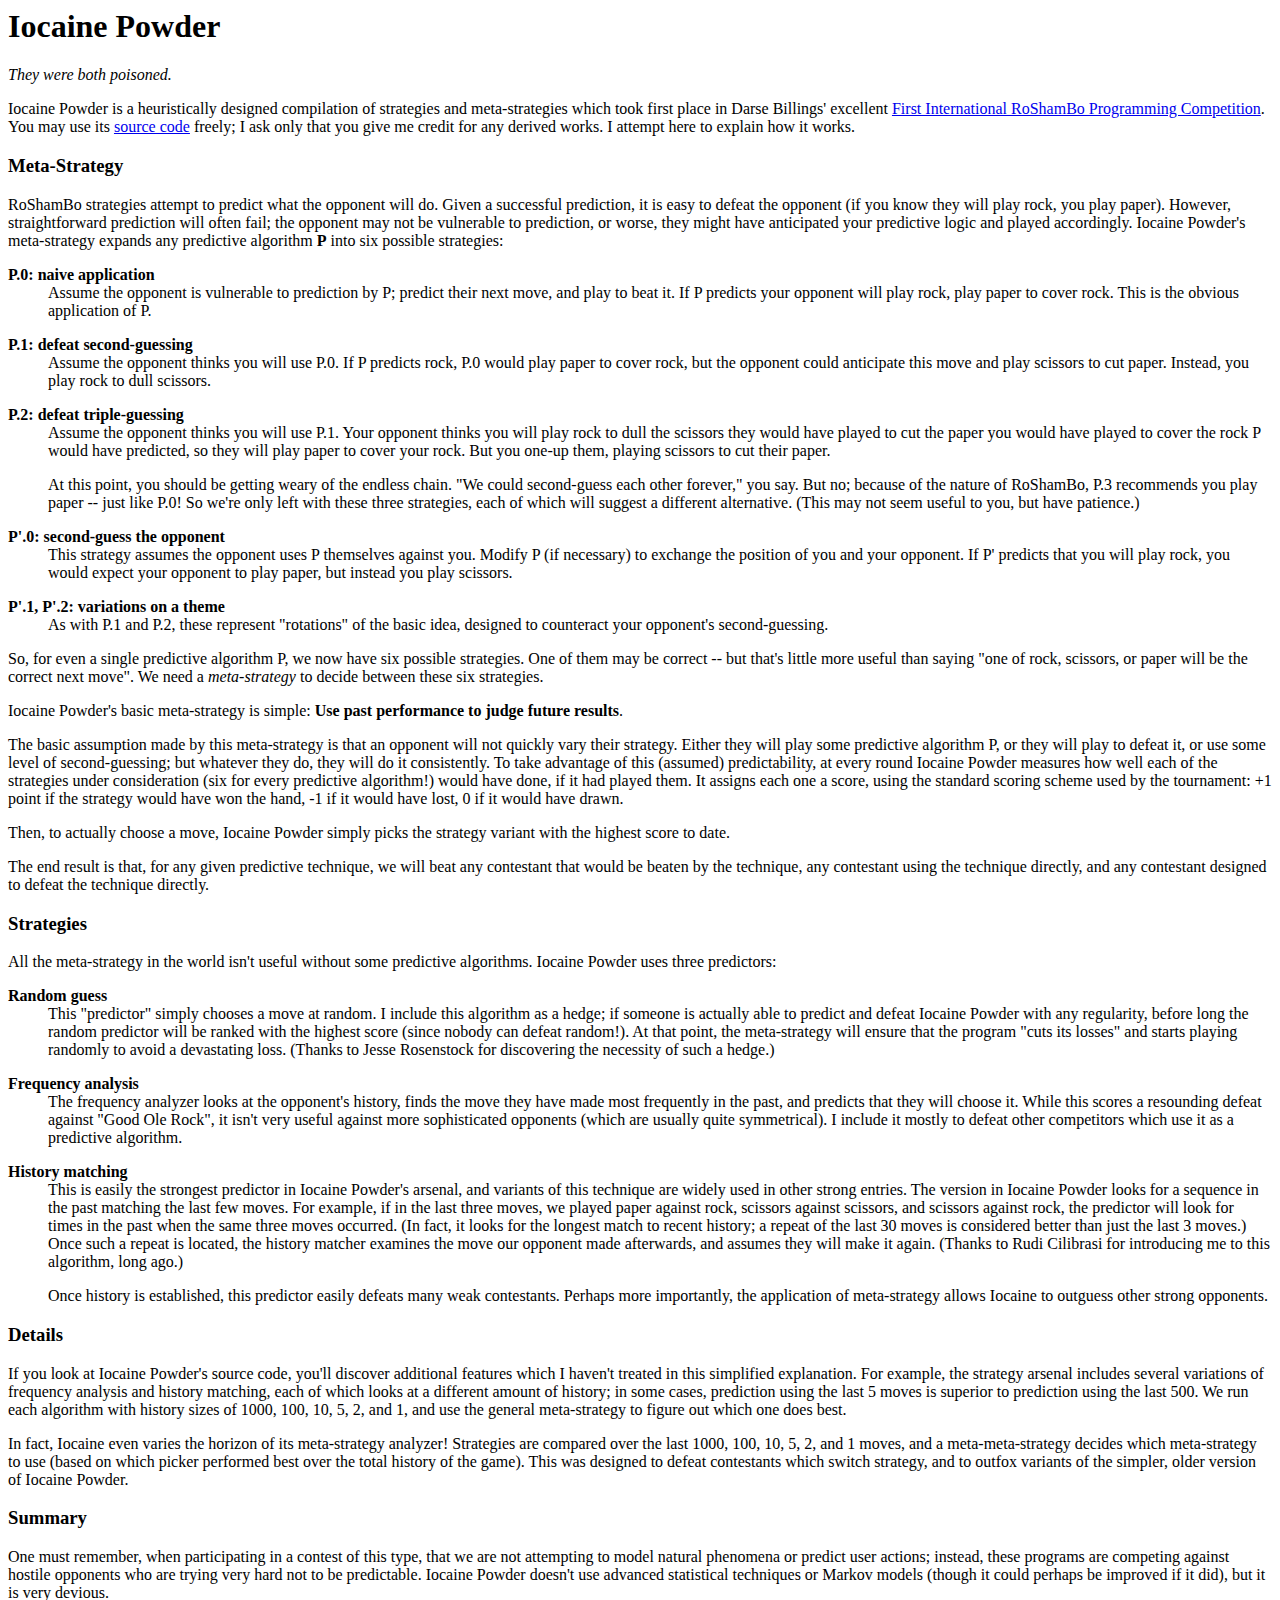
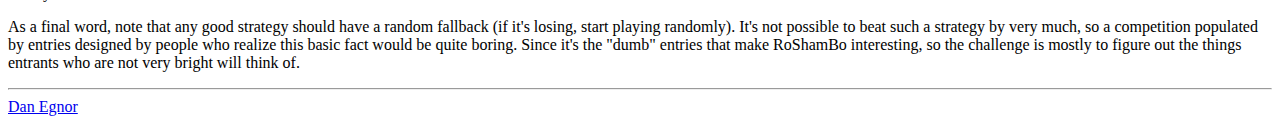
<file: one/stackless/ai/iocaine.html>
<html><head>
<title>Iocaine Powder Explained</title>
</head><body bgcolor="white" text="black">
<h1>Iocaine Powder</h1>
<em>They were both poisoned.</em>
<p>
Iocaine Powder is a heuristically designed compilation of strategies and 
meta-strategies which took first place in Darse Billings' excellent
<a href="http://www.cs.ualberta.ca/~darse/rsb-results1.html">First 
International RoShamBo Programming Competition</a>.  You may use its 
<a href="iocaine.c">source code</a> freely; I ask only that you give me credit
for any derived works.  I attempt here to explain how it works.
<p>
<h3>Meta-Strategy</h3>
RoShamBo strategies attempt to predict what the opponent will do.  Given a
successful prediction, it is easy to defeat the opponent (if you know they will
play rock, you play paper).  However, straightforward prediction will often 
fail; the opponent may not be vulnerable to prediction, or worse, they might
have anticipated your predictive logic and played accordingly.  Iocaine 
Powder's meta-strategy expands any predictive algorithm <b>P</b> into six
possible strategies:

<dl>
<dt><b>P.0: naive application</b>
<dd>Assume the opponent is vulnerable to prediction by P; predict their next 
move, and play to beat it.  If P predicts your opponent will play rock, play
paper to cover rock.  This is the obvious application of P.<p>
<dt><b>P.1: defeat second-guessing</b>
<dd>Assume the opponent thinks you will use P.0.  If P predicts rock, P.0
would play paper to cover rock, but the opponent could anticipate this move
and play scissors to cut paper.  Instead, you play rock to dull scissors.<p>
<dt><b>P.2: defeat triple-guessing</b>
<dd>Assume the opponent thinks you will use P.1.  Your opponent thinks you will
play rock to dull the scissors they would have played to cut the paper you 
would have played to cover the rock P would have predicted, so they will play
paper to cover your rock.  But you one-up them, playing scissors to cut their
paper.<p>
At this point, you should be getting weary of the endless chain.  "We could
second-guess each other forever," you say.  But no; because of the nature of 
RoShamBo, P.3 recommends you play paper -- just like P.0!  So we're only left
with these three strategies, each of which will suggest a different 
alternative.  (This may not seem useful to you, but have patience.)<p>
<dt><b>P'.0: second-guess the opponent</b>
<dd>This strategy assumes the opponent uses P themselves against you.  Modify
P (if necessary) to exchange the position of you and your opponent.  If P'
predicts that you will play rock, you would expect your opponent to play paper,
but instead you play scissors.<p>
<dt><b>P'.1, P'.2: variations on a theme</b>
<dd>As with P.1 and P.2, these represent "rotations" of the basic idea, 
designed to counteract your opponent's second-guessing.<p>
</dl>

So, for even a single predictive algorithm P, we now have six possible 
strategies.  One of them may be correct -- but that's little more useful than
saying "one of rock, scissors, or paper will be the correct next move".  We
need a <em>meta-strategy</em> to decide between these six strategies.
<p>
Iocaine Powder's basic meta-strategy is simple: <strong>Use past performance 
to judge future results</strong>.
<p>
The basic assumption made by this meta-strategy is that an opponent will not
quickly vary their strategy.  Either they will play some predictive algorithm 
P, or they will play to defeat it, or use some level of second-guessing; but
whatever they do, they will do it consistently.  To take advantage of this
(assumed) predictability, at every round Iocaine Powder measures how well each
of the strategies under consideration (six for every predictive algorithm!)
would have done, if it had played them.  It assigns each one a score, using the
standard scoring scheme used by the tournament: +1 point if the strategy would
have won the hand, -1 if it would have lost, 0 if it would have drawn.
<p>
Then, to actually choose a move, Iocaine Powder simply picks the strategy 
variant with the highest score to date.
<p>
The end result is that, for any given predictive technique, we will beat any 
contestant that would be beaten by the technique, any contestant using the 
technique directly, and any contestant designed to defeat the technique 
directly.

<h3>Strategies</h3>

All the meta-strategy in the world isn't useful without some predictive
algorithms.  Iocaine Powder uses three predictors:

<dl>
<dt><b>Random guess</b>
<dd>This "predictor" simply chooses a move at random.  I include this algorithm
as a hedge; if someone is actually able to predict and defeat Iocaine Powder 
with any regularity, before long the random predictor will be ranked with the
highest score (since nobody can defeat random!).  At that point, the 
meta-strategy will ensure that the program "cuts its losses" and starts playing
randomly to avoid a devastating loss.  (Thanks to Jesse Rosenstock for
discovering the necessity of such a hedge.)<p>

<dt><b>Frequency analysis</b>
<dd>The frequency analyzer looks at the opponent's history, finds the move they
have made most frequently in the past, and predicts that they will choose it.
While this scores a resounding defeat against "Good Ole Rock", it isn't very 
useful against more sophisticated opponents (which are usually quite 
symmetrical).  I include it mostly to defeat other competitors which use it as
a predictive algorithm.<p>

<dt><b>History matching</b>
<dd>This is easily the strongest predictor in Iocaine Powder's arsenal, and
variants of this technique are widely used in other strong entries.  The 
version in Iocaine Powder looks for a sequence in the past matching the last
few moves.  For example, if in the last three moves, we played paper against 
rock, scissors against scissors, and scissors against rock, the predictor will
look for times in the past when the same three moves occurred.  (In fact, it
looks for the longest match to recent history; a repeat of the last 30 moves 
is considered better than just the last 3 moves.)  Once such a repeat is
located, the history matcher examines the move our opponent made afterwards,
and assumes they will make it again.  (Thanks to Rudi Cilibrasi for introducing
me to this algorithm, long ago.)<p>
Once history is established, this predictor easily defeats many weak 
contestants.  Perhaps more importantly, the application of meta-strategy allows
Iocaine to outguess other strong opponents.
</dl>

<h3>Details</h3>

If you look at Iocaine Powder's source code, you'll discover additional 
features which I haven't treated in this simplified explanation.  For example,
the strategy arsenal includes several variations of frequency analysis and
history matching, each of which looks at a different amount of history; in some
cases, prediction using the last 5 moves is superior to prediction using the 
last 500.  We run each algorithm with history sizes of 1000, 100, 10, 5, 2,
and 1, and use the general meta-strategy to figure out which one does best.<p>

In fact, Iocaine even varies the horizon of its meta-strategy analyzer!
Strategies are compared over the last 1000, 100, 10, 5, 2, and 1 moves, and
a meta-meta-strategy decides which meta-strategy to use (based on which picker
performed best over the total history of the game).  This was designed to 
defeat contestants which switch strategy, and to outfox variants of the simpler,
older version of Iocaine Powder.<p>

<h3>Summary</h3>

One must remember, when participating in a contest of this type, that we are 
not attempting to model natural phenomena or predict user actions; instead,
these programs are competing against hostile opponents who are trying very hard
not to be predictable.  Iocaine Powder doesn't use advanced statistical
techniques or Markov models (though it could perhaps be improved if it did),
but it is very devious.<p>

As a final word, note that any good strategy should have a random fallback (if 
it's losing, start playing randomly).  It's not possible to beat such a 
strategy by very much, so a competition populated by entries designed by people 
who realize this basic fact would be quite boring.  Since it's the "dumb" 
entries that make RoShamBo interesting, so the challenge is mostly to figure 
out the things entrants who are not very bright will think of.

<hr>
<a href="http://ofb.net/~egnor">Dan Egnor</a>
</body></html>
</file>
